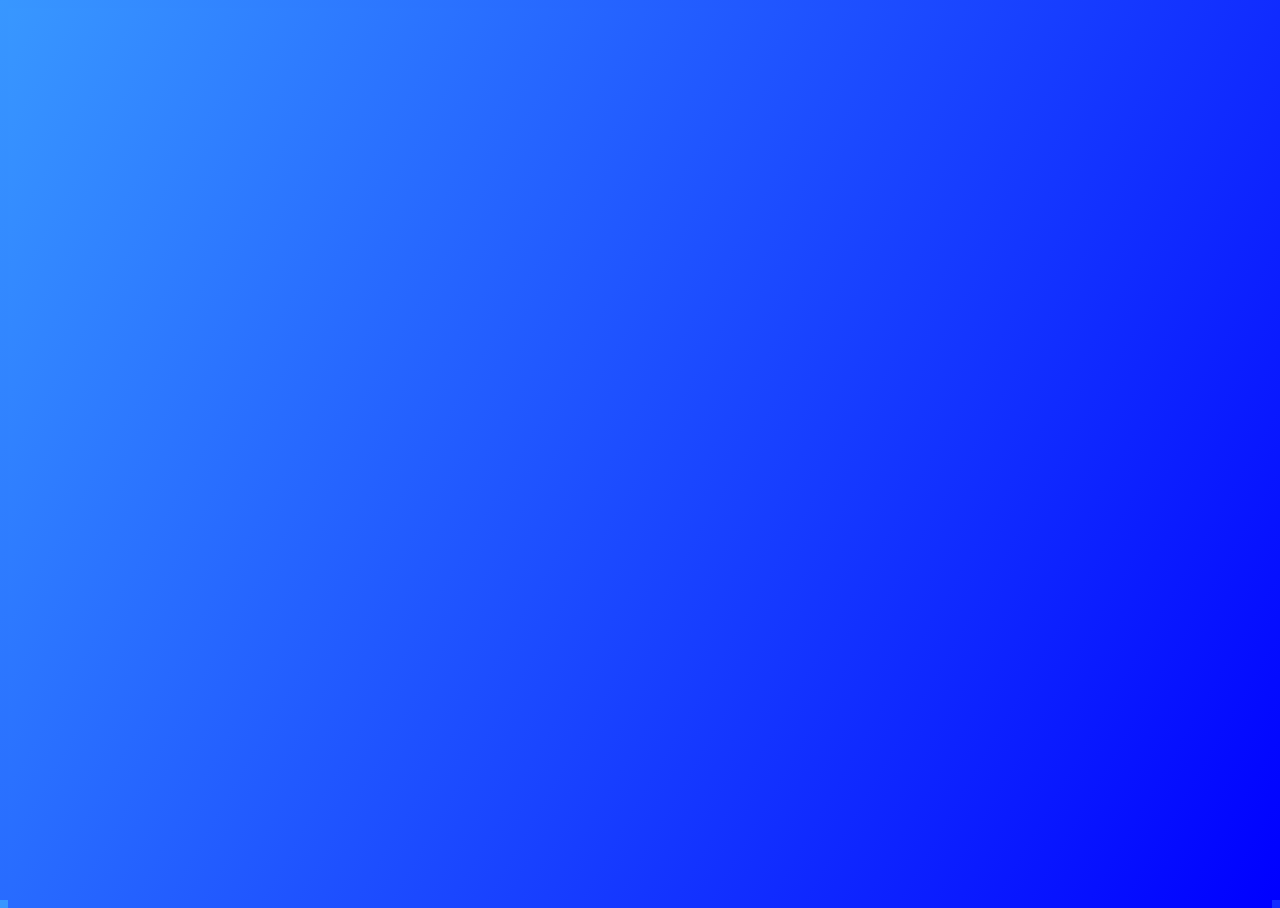
<file: Mario Runner Game/index.html>
<!DOCTYPE html>
<html lang="en">
    <head>
        <meta charset="UTF-8">
        <meta name="viewport" content="width=device-width, initial-scale=1.0">
        <title>Mario Runner</title>
        <link rel="stylesheet" href="style.css">
    </head>

    <body>
       
        <script src="index.js"></script>
    </body>
</html>
</file>
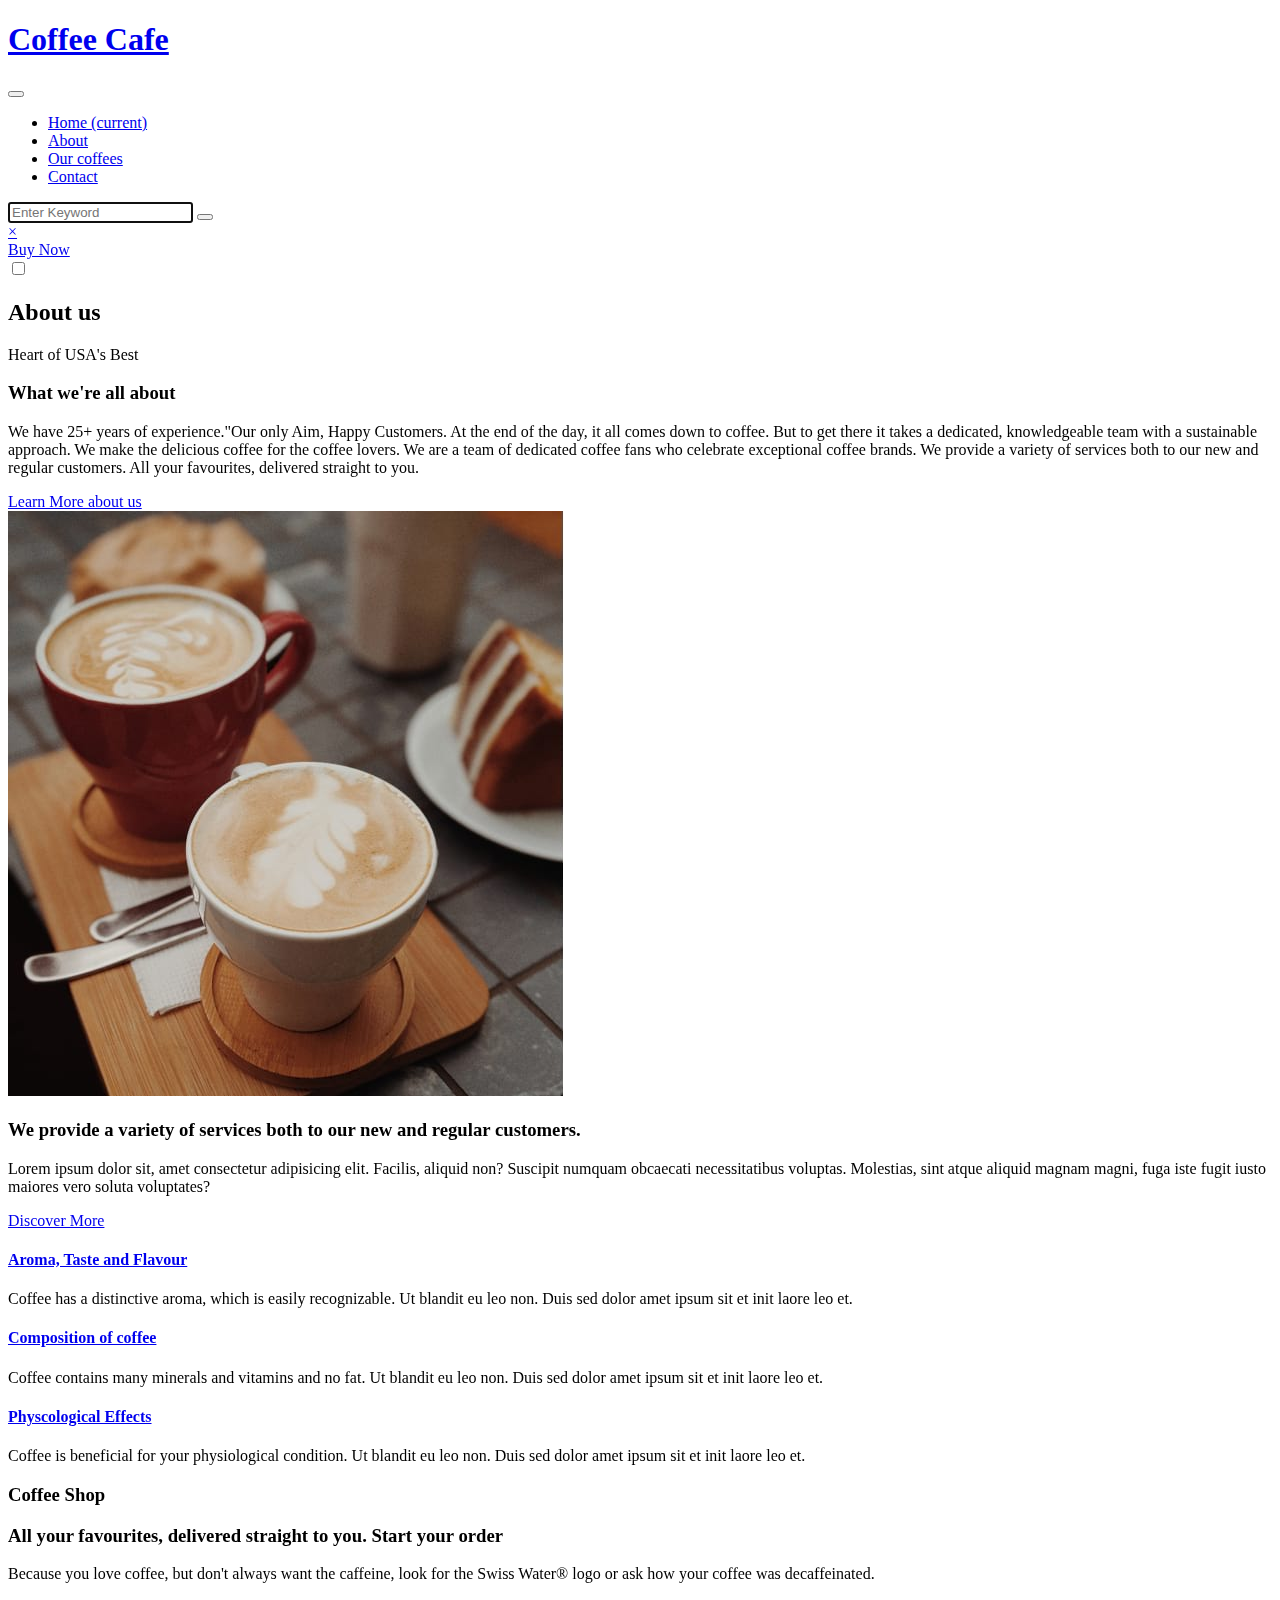
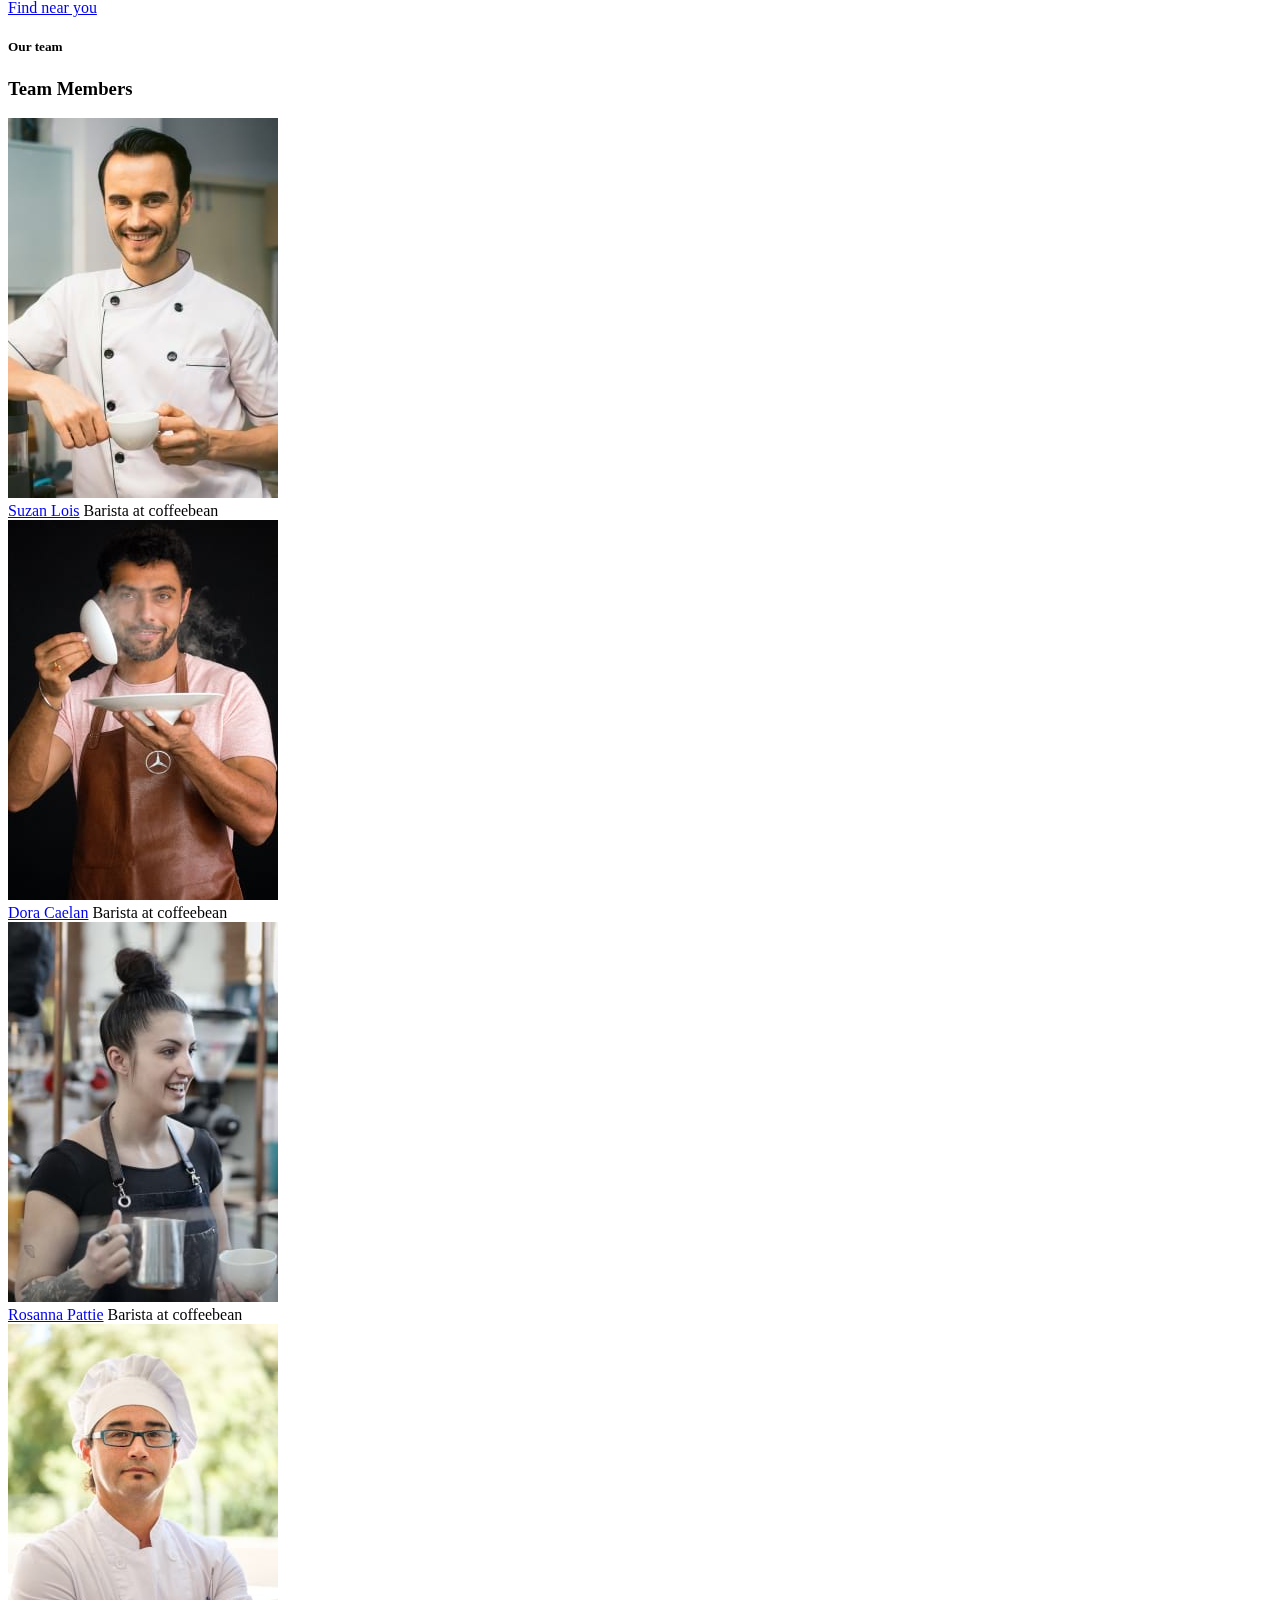
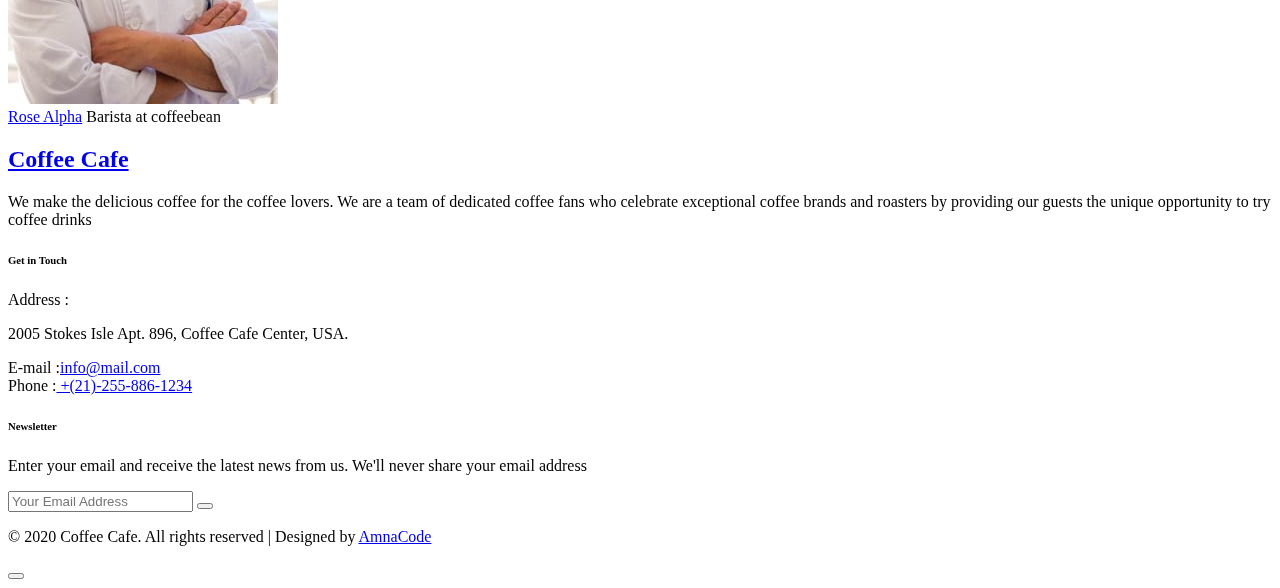
<file: Coffee-Cafe-main/Coffee-Cafe-main/about.html>
<!doctype html>
<html lang="en">
  <head>
    <!-- Required meta tags -->
    <meta charset="utf-8">
    <meta name="viewport" content="width=device-width, initial-scale=1, shrink-to-fit=no">

    <title>Coffee Cafe - Restaurants Category Bootstrap Responsive Template | About : AmnaCode</title>

    <link href="//fonts.googleapis.com/css?family=Mukta:300,400,500" rel="stylesheet">

    <!-- Template CSS -->
    <link rel="stylesheet" href="assets/css/style-starter.css">
  </head>
  <body>
<!--header-->
<header id="site-header" class="fixed-top">
  <div class="container">
      <nav class="navbar navbar-expand-lg stroke px-0 pt-lg-0">
          <h1> <a class="navbar-brand" href="index.html">
                  <span class="fa fa-coffee"></span> Coffee Cafe
              </a></h1>
          <!-- if logo is image enable this   
  <a class="navbar-brand" href="#index.html">
      <img src="image-path" alt="Your logo" title="Your logo" style="height:35px;" />
  </a> -->
          <button class="navbar-toggler  collapsed bg-gradient" type="button" data-toggle="collapse"
              data-target="#navbarTogglerDemo02" aria-controls="navbarTogglerDemo02" aria-expanded="false"
              aria-label="Toggle navigation">
              <span class="navbar-toggler-icon fa icon-expand fa-bars"></span>
              <span class="navbar-toggler-icon fa icon-close fa-times"></span>
          </button>

          <div class="collapse navbar-collapse" id="navbarTogglerDemo02">
              <ul class="navbar-nav mx-lg-auto">
                  <li class="nav-item @@home__active">
                      <a class="nav-link" href="index.html">Home <span class="sr-only">(current)</span></a>
                  </li>
                  <li class="nav-item active">
                      <a class="nav-link" href="about.html">About</a>
                  </li>
                  <li class="nav-item @@services__active">
                      <a class="nav-link" href="services.html">Our coffees</a>
                  </li>
                  <li class="nav-item @@contact__active">
                      <a class="nav-link" href="contact.html">Contact</a>
                  </li>
              </ul>

              <!--/search-right-->
              <div class="search-right">
                  <a href="#search" title="search"><span class="fa fa-search" aria-hidden="true"></span></a>
                  <!-- search popup -->
                  <div id="search" class="pop-overlay">
                      <div class="popup">

                          <form action="error.html" method="GET" class="search-box">
                              <input type="search" placeholder="Enter Keyword" name="search" required="required"
                                  autofocus="">
                              <button type="submit" class="btn"><span class="fa fa-search"
                                      aria-hidden="true"></span></button>
                          </form>

                      </div>
                      <a class="close" href="#close">×</a>
                  </div>
                  <!-- /search popup -->
              </div>
              <!--//search-right-->
              <div class="top-quote mr-lg-3 mt-lg-0">
                  <a href="#buytheme" class="btn btn-style btn-primary">Buy Now</a>
              </div>
          </div>
          <!-- toggle switch for light and dark theme -->
          <div class="mobile-position">
              <nav class="navigation">
                  <div class="theme-switch-wrapper">
                      <label class="theme-switch" for="checkbox">
                          <input type="checkbox" id="checkbox">
                          <div class="mode-container">
                              <i class="gg-sun"></i>
                              <i class="gg-moon"></i>
                          </div>
                      </label>
                  </div>
              </nav>
          </div>
          <!-- //toggle switch for light and dark theme -->
      </nav>
  </div>
</header>
<!--/header-->
<section class="w3l-about-breadcrumb">
    <div class="breadcrumb-bg breadcrumb-bg-about py-5">
        <div class="container py-lg-4 py-md-3">
            <h2 class="title">About us</h2>
        </div>
    </div>
</section>
<section class="w3l-servicesblock py-5" id="about">
    <div class="container py-lg-5 py-md-4 py-2">
        <div class="row">
            <div class="col-lg-8 about-right-faq align-self">
                <span class="title-small mb-2">Heart of USA's Best</span>
                <h3 class="title-big mx-0"> What we're all about</h3>
                <p class="mt-lg-4 mt-3">We have 25+ years of experience."Our only Aim, Happy Customers. At the end of the day, it all comes down to coffee. But to get there it takes a
                    dedicated, knowledgeable team with a sustainable approach.
                    We make the delicious coffee for the coffee lovers. We are a team of dedicated
                    coffee fans who celebrate exceptional coffee brands. We provide a variety of services both to our new and regular customers.
                    All your favourites, delivered straight to you. </p>
                <a class="btn btn-style btn-primary mt-lg-5 mt-4" href="about.html"> Learn More about us</a>
            </div>
            <div class="col-lg-4 mt-lg-0 mt-5">
                <img src="assets/images/about.jpg" alt="" class="img-fluid radius-image">
            </div>
        </div>
    </div>
</section>
<section class="w3l-specification-6 py-5">
    <!-- /specification-6-->
    <div class="specification-6-mian py-lg-5 py-md-4 py-2">
        <div class="container">
            <div class="align-counter-6-inf-cols row">
                <div class="counter-6-inf-left col-lg-6">
                    
                </div>
                <div class="counter-6-inf-right col-lg-6">
                    <h3 class="title-big">We provide a variety of services both to our new and regular customers.</h3>
                    <p class="mt-4">Lorem ipsum dolor sit, amet consectetur adipisicing elit. Facilis, aliquid non? Suscipit numquam
                        obcaecati necessitatibus voluptas. Molestias, sint atque aliquid magnam magni, fuga iste fugit
                        iusto maiores vero soluta voluptates?</p>
                    <a class="btn btn-style btn-primary mt-lg-5 mt-4" href="about.html"> Discover More</a>
                </div>
            </div>
        </div>
    </div>
</section>
<!-- //specification-6-->
<!-- /homeblock2-->
<section class="w3l-homeblock2 py-5">
    <div class="container py-lg-5 py-md-4 py-2">
        <div class="row">
            <div class="col-lg-4 col-md-6 grids-feature">
                <div class="area-box">
                    <span class="fa fa-coffee"></span>
                    <h4><a href="#feature" class="title-head">Aroma, Taste and Flavour</a></h4>
                    <p>Coffee has a distinctive aroma, which is easily recognizable. Ut blandit eu leo non. Duis sed
                        dolor amet ipsum sit et init laore leo
                        et.</p>
                </div>
            </div>
            <div class="col-lg-4 col-md-6 grids-feature mt-md-0 mt-5">
                <div class="area-box">
                    <span class="fa fa-glass"></span>
                    <h4><a href="#feature" class="title-head">Composition of coffee</a></h4>
                    <p>Coffee contains many minerals and vitamins and no fat. Ut blandit eu leo non. Duis sed dolor amet
                        ipsum sit et init laore leo
                        et.</p>
                </div>
            </div>
            <div class="col-lg-4 col-md-6 grids-feature mt-lg-0 mt-5">
                <div class="area-box">
                    <span class="fa fa-pagelines"></span>
                    <h4><a href="#feature" class="title-head">Physcological Effects </a></h4>
                    <p>Coffee is beneficial for your physiological condition. Ut blandit eu leo non. Duis sed dolor amet
                        ipsum sit et init laore leo
                        et.</p>
                </div>
            </div>
        </div>
    </div>
</section>
<!-- //homeblock2-->
<!-- middle -->
<div class="w3l-middle py-5">
    <div class="container py-lg-5 py-md-4">
        <div class="welcome-left">
            <h3 class="title-small">Coffee Shop</h3>
            <h3 class="title-big mb-4">All your favourites, delivered straight to you. Start your order</h3>
            <p class="pr-lg-5">Because you love coffee, but don't always want the caffeine, look for the Swiss Water®
                logo or ask how your coffee was decaffeinated. </p>
            <div class="buttons mt-md-5 mt-4">
                <a href="about.html" class="btn btn-style btn-primary mr-2">Find near you</a>
            </div>
        </div>
    </div>
</div>
<!-- //middle -->
<section class="w3l-team section py-5" id="team">
    <div class="container py-lg-5 py-md-4">
        <h5 class="title-small text-center">Our team</h5>
        <h3 class="title-big text-center mb-md-5 mb-4">Team Members</h3>
        <div class="row">
            <div class="section_content teamy-team">
                <div class="col-lg-3 col-6">
                    <div class="teamy teamy_style1 teamy_mask-circle">
                        <div class="teamy_layout">
                            <div class="teamy_preview">
                                <img src="assets/images/team1.jpg" class="radius-image img-fluid w-100" alt="The demo photo">
                            </div>
                            <div class="teamy_back">
                                <div class="teamy_back-inner">
                                    <a href="#0" class="social"> <i class="fa fa-facebook"></i> </a>
                                    <a href="#0" class="social"> <i class="fa fa-dribbble"></i> </a>
                                    <a href="#0" class="social"> <i class="fa fa-twitter"></i> </a>
                                    <a href="#0" class="social"> <i class="fa fa-envelope-o"></i> </a>
                                </div>
                            </div>
                        </div>
                        <div class="teamy_content">
                            <a href="#url" class="teamy_name">Suzan Lois</a>
                            <span class="teamy_post">Barista at coffeebean</span>
                        </div>
                    </div>
                </div>
                <div class="col-lg-3 col-6">
                    <div class="teamy teamy_style1 teamy_mask-circle">
                        <div class="teamy_layout">
                            <div class="teamy_preview">
                                <img src="assets/images/team2.jpg" class="radius-image img-fluid w-100" alt="The demo photo">
                            </div>
                            <div class="teamy_back">
                                <div class="teamy_back-inner">
                                    <a href="#0" class="social"> <i class="fa fa-facebook"></i> </a>
                                    <a href="#0" class="social"> <i class="fa fa-dribbble"></i> </a>
                                    <a href="#0" class="social"> <i class="fa fa-twitter"></i> </a>
                                    <a href="#0" class="social"> <i class="fa fa-envelope-o"></i> </a>
                                </div>
                            </div>
                        </div>
                        <div class="teamy_content">
                            <a href="#url" class="teamy_name">Dora Caelan</a>
                            <span class="teamy_post">Barista at coffeebean</span>
                        </div>
                    </div>
                </div>
                <div class="col-lg-3 col-6 mt-lg-0 mt-5">
                    <div class="teamy teamy_style1 teamy_mask-circle">
                        <div class="teamy_layout">
                            <div class="teamy_preview">
                                <img src="assets/images/team3.jpg" class="radius-image img-fluid w-100" alt="The demo photo">
                            </div>
                            <div class="teamy_back">
                                <div class="teamy_back-inner">
                                    <a href="#0" class="social"> <i class="fa fa-facebook"></i> </a>
                                    <a href="#0" class="social"> <i class="fa fa-dribbble"></i> </a>
                                    <a href="#0" class="social"> <i class="fa fa-twitter"></i> </a>
                                    <a href="#0" class="social"> <i class="fa fa-envelope-o"></i> </a>
                                </div>
                            </div>
                        </div>
                        <div class="teamy_content">
                            <a href="#url" class="teamy_name">Rosanna Pattie</a>
                            <span class="teamy_post">Barista at coffeebean</span>
                        </div>
                    </div>
                </div>
                <div class="col-lg-3 col-6 mt-lg-0 mt-5">
                    <div class="teamy teamy_style1 teamy_mask-circle">
                        <div class="teamy_layout">
                            <div class="teamy_preview">
                                <img src="assets/images/team4.jpg" class="radius-image img-fluid w-100" alt="The demo photo">
                            </div>
                            <div class="teamy_back">
                                <div class="teamy_back-inner">
                                    <a href="#0" class="social"> <i class="fa fa-facebook"></i> </a>
                                    <a href="#0" class="social"> <i class="fa fa-dribbble"></i> </a>
                                    <a href="#0" class="social"> <i class="fa fa-twitter"></i> </a>
                                    <a href="#0" class="social"> <i class="fa fa-envelope-o"></i> </a>
                                </div>
                            </div>
                        </div>
                        <div class="teamy_content">
                            <a href="#url" class="teamy_name">Rose Alpha</a>
                            <span class="teamy_post">Barista at coffeebean</span>
                        </div>
                    </div>
                </div>
            </div>
        </div>
    </div>
</section>
<section class="w3l-footer-29-main">
  <div class="footer-29 py-5">
    <div class="container py-lg-4 py-sm-3">
      <div class="row footer-top-29">
        <div class="col-lg-5 footer-list-29 footer-1">
          <h2><a href="index.html" class=""><span class="fa fa-coffee"></span> Coffee Cafe</a></h2>
          <p>We make the delicious coffee for the coffee lovers. We are a team of dedicated coffee fans who celebrate
            exceptional coffee brands and roasters by providing our guests the unique opportunity to try coffee drinks
          </p>
        </div>
        <div class="col-lg-3 col-md-6 footer-list-29 footer-3 mt-lg-0 mt-5">
          <h6 class="footer-title-29">Get in Touch</h6>

          <div class="column2">
            <div class="mb-2">
              <span>Address :</span>
              <p class="contact-para d-inline">2005 Stokes Isle Apt. 896, Coffee Cafe Center, USA.</p>
            </div>
            <div class="">
              <span>E-mail :</span><a href="mailto:info@mail.com">info@mail.com</a>
            </div>
            <div class="mt-2">
              <span>Phone :</span><a href="tel: +(21)-255-886-1234"> +(21)-255-886-1234</a>
            </div>
          </div>
        </div>
        <div class="col-lg-4 col-md-6 footer-list-29 footer-4 mt-lg-0 mt-5">
          <h6 class="footer-title-29">Newsletter </h6>
          <p>Enter your email and receive the latest news from us. We'll never share your email address</p>

          <form action="#" class="subscribe" method="post">
            <input type="email" name="email" placeholder="Your Email Address" required="">
            <button><span class="fa fa-paper-plane"></span></button>
          </form>
        </div>
      </div>

    </div>
  </div>
  <div class="bottom-copies text-center">
    <div class="container">
      <p class="copy-footer-29">© 2020 Coffee Cafe. All rights reserved | Designed by <a
          href="https://AmnaCode.com">AmnaCode</a></p>
    </div>
  </div>

  <!-- move top -->
  <button onclick="topFunction()" id="movetop" title="Go to top">
    <span class="fa fa-angle-up"></span>
  </button>
  <script>
    // When the user scrolls down 20px from the top of the document, show the button
    window.onscroll = function () {
      scrollFunction()
    };

    function scrollFunction() {
      if (document.body.scrollTop > 20 || document.documentElement.scrollTop > 20) {
        document.getElementById("movetop").style.display = "block";
      } else {
        document.getElementById("movetop").style.display = "none";
      }
    }

    // When the user clicks on the button, scroll to the top of the document
    function topFunction() {
      document.body.scrollTop = 0;
      document.documentElement.scrollTop = 0;
    }
  </script>
  <!-- //move top -->
</section>

<!-- Template JavaScript -->
<script src="assets/js/jquery-3.3.1.min.js"></script>

<script src="assets/js/theme-change.js"></script>

<!-- js for portfolio lightbox -->
<script src="assets/js/jquery-2.1.4.min.js"></script>
<script src="assets/js/jquery.chocolat.js "></script>
<!--light-box-files -->
<script type="text/javascript ">
  $(function () {
    $('.w3_agile_portfolio_grid a').Chocolat();
  });
</script>
<!-- /js for portfolio lightbox -->

<script src="assets/js/jquery.magnific-popup.min.js"></script>
<script>
  $(document).ready(function () {
    $('.popup-with-zoom-anim').magnificPopup({
      type: 'inline',

      fixedContentPos: false,
      fixedBgPos: true,

      overflowY: 'auto',

      closeBtnInside: true,
      preloader: false,

      midClick: true,
      removalDelay: 300,
      mainClass: 'my-mfp-zoom-in'
    });

    $('.popup-with-move-anim').magnificPopup({
      type: 'inline',

      fixedContentPos: false,
      fixedBgPos: true,

      overflowY: 'auto',

      closeBtnInside: true,
      preloader: false,

      midClick: true,
      removalDelay: 300,
      mainClass: 'my-mfp-slide-bottom'
    });
  });
</script>

<!-- script for testimonials -->
<script>
  $(document).ready(function () {
    $('.owl-testimonial').owlCarousel({
      loop: true,
      margin: 0,
      nav: true,
      dots: false,
      responsiveClass: true,
      autoplay: false,
      autoplayTimeout: 5000,
      autoplaySpeed: 1000,
      autoplayHoverPause: false,
      responsive: {
        0: {
          items: 1,
          nav: true
        },
        480: {
          items: 1,
          nav: true
        },
        667: {
          items: 1,
          nav: true
        },
        1000: {
          items: 1,
          nav: true
        }
      }
    })
  })
</script>
<!-- //script for testimonials -->

<!-- script for blog slider -->
<script>
  $(document).ready(function () {
    $('.owl-two').owlCarousel({
      loop: true,
      margin: 30,
      nav: false,
      responsiveClass: true,
      autoplay: false,
      autoplayTimeout: 5000,
      autoplaySpeed: 1000,
      autoplayHoverPause: false,
      responsive: {
        0: {
          items: 1,
          nav: false
        },
        480: {
          items: 1,
          nav: false
        },
        992: {
          items: 2,
          nav: false
        }
      }
    })
  })
</script>
<!-- //script for blog slider -->

<script src="assets/js/owl.carousel.js"></script>

<!-- script for banner slider-->
<script>
  $(document).ready(function () {
    $('.owl-one').owlCarousel({
      loop: true,
      margin: 0,
      nav: false,
      responsiveClass: true,
      autoplay: false,
      autoplayTimeout: 5000,
      autoplaySpeed: 1000,
      autoplayHoverPause: false,
      responsive: {
        0: {
          items: 1,
          nav: false
        },
        480: {
          items: 1,
          nav: false
        },
        667: {
          items: 1,
          nav: false
        },
        1000: {
          items: 1,
          nav: false
        }
      }
    })
  })
</script>
<!-- //script -->


<!-- disable body scroll which navbar is in active -->
<script>
  $(function () {
    $('.navbar-toggler').click(function () {
      $('body').toggleClass('noscroll');
    })
  });
</script>
<!-- disable body scroll which navbar is in active -->

<!--/MENU-JS-->
<script>
  $(window).on("scroll", function () {
    var scroll = $(window).scrollTop();

    if (scroll >= 80) {
      $("#site-header").addClass("nav-fixed");
    } else {
      $("#site-header").removeClass("nav-fixed");
    }
  });

  //Main navigation Active Class Add Remove
  $(".navbar-toggler").on("click", function () {
    $("header").toggleClass("active");
  });
  $(document).on("ready", function () {
    if ($(window).width() > 991) {
      $("header").removeClass("active");
    }
    $(window).on("resize", function () {
      if ($(window).width() > 991) {
        $("header").removeClass("active");
      }
    });
  });
</script>
<!--//MENU-JS-->

<script src="assets/js/bootstrap.min.js"></script>
</body>

</html>
</file>
<file: Mario Runner Game/style.css>
html, body {
    height: 100%;
    background: linear-gradient(120deg,#3897FF, blue);
    overflow: hidden;
    background-size: cover;
}

.container {
    display: flex;
    flex-direction: column;
    align-items: center;
    justify-content: center;
    font-size: 25px;
    font-family: Arial, Helvetica, sans-serif;
}
</file>
<file: Coffee-Cafe-main/Coffee-Cafe-main/assets/css/style-starter.css>
@charset "UTF-8";
/*--
Author: W3layouts
Author URL: http://w3layouts.com
--*/
/*!
 * Bootstrap v4.4.1 (https://getbootstrap.com/)
 * Copyright 2011-2019 The Bootstrap Authors
 * Copyright 2011-2019 Twitter, Inc.
 * Licensed under MIT (https://github.com/twbs/bootstrap/blob/master/LICENSE)
 */


/*# sourceMappingURL=style-starter.css.map */
</file>
